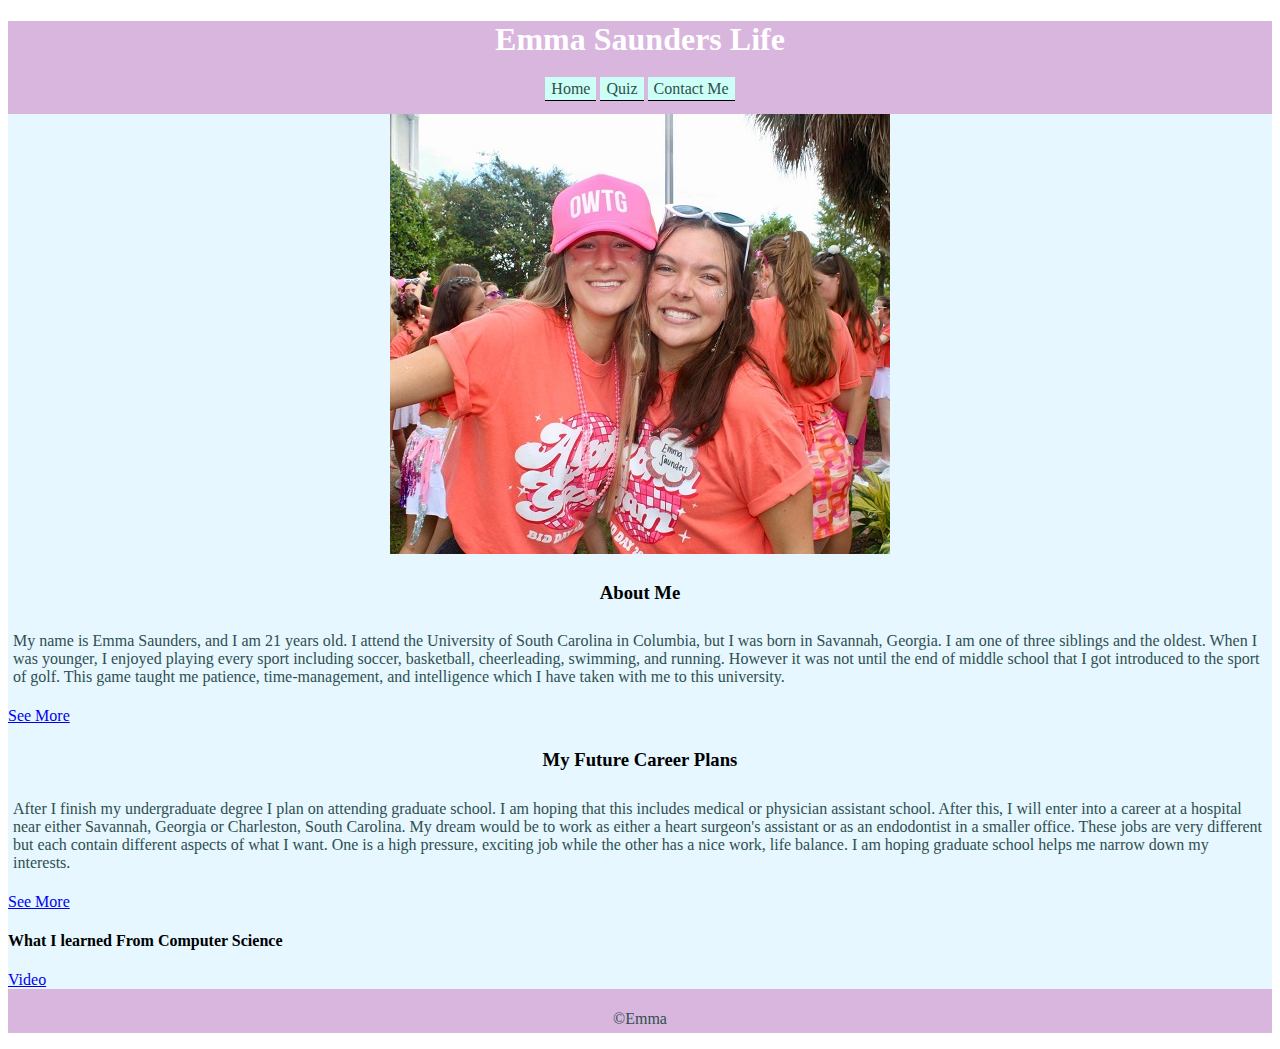
<file: index.html>
<!DOCTYPE html>
<html lang="en">
<head>
	<title>Index</title>
	<meta charset="utf-8">
	<link rel="stylesheet" href="styles.css">
	<script src="script.js"></script>
</head>
<body>
	<div class="content">
		<header>
			<h1>Emma Saunders Life</h1>
		</header>
	<nav class="main-nav">
		<ul>
			<li><a href="index.html">Home</a></li>
			<li><a href="quiz.html">Quiz</a></li>
			<li><a href="contact.html">Contact Me</a></li>
		</ul>
	</nav>
	<main>
	<main class="col-container">
		<section class="picture">
			<img data-num="1" src="images/sorority.jpg" alt="Sorority Picture" id="bigpicture" class="sororityshown">
			<img data-num="2" src="images/familyreal.jpg" alt="My family" id="family" class="hidden">
			<img data-num="3" src="images/friends.jpg" alt="Friends hugging" id="friends" class="hidden">
			<img data-num="4" src="images/rush.jpg" alt="sorority rush" id="rush" class="hidden">
		</section>
		<section class="about">
			<h3>About Me</h3>
			<p>My name is Emma Saunders, and I am 21 years old. I attend the University of South Carolina in Columbia, but I was born in Savannah, Georgia. I am one of three siblings and the oldest. When I was younger, I enjoyed playing every sport including soccer, basketball, cheerleading, swimming, and running. However it was not until the end of middle school that I got introduced to the sport of golf. This game taught me patience, time-management, and intelligence which I have taken with me to this university.</p>
			<p id="first" class="hidden">My favorite activities to do in my spare time include playing golf with my family, spending time with my friends, boating, traveling, and reading. I also love sports and watch games or matches whenever I can. One of my other favorite hobies includes listening to music. I like a large variety and always try to find a cheap, live band to see or travel to concerts. My favorite one so far has been either Whiskey Myers or Post Malone. I hope to travel and see more bands/artists in the near future.</p>
			<a onclick="showHide()" id="show-Hide" href="#">See More</a>
		</section>
		<section class="future">
			<h3>My Future Career Plans</h3>
			<p>After I finish my undergraduate degree I plan on attending graduate school. I am hoping that this includes medical or physician assistant school. After this, I will enter into a career at a hospital near either Savannah, Georgia or Charleston, South Carolina. My dream would be to work as either a heart surgeon's assistant or as an endodontist in a smaller office. These jobs are very different but each contain different aspects of what I want. One is a high pressure, exciting job while the other has a nice work, life balance. I am hoping graduate school helps me narrow down my interests.</p>
			<p id="second" class="hidden">I have always known that I wanted to work in the medical field. I have a passion for helping people, especially kids, so when I was younger I thought I wanted to go into neonatology or pediatric surgery. I have spent the last two years shadowing and interviewing people in my potential career fields and know that these jobs are more demanding than I want my life to be. Besides working, I want to have a big family and need a job that has a manageable work/life balance.</p>
			<a onclick="showHidden()" id="show-Hidden" href="#">See More</a>
			<h4>What I learned From Computer Science</h4>
				<a href=https://youtube.com/shorts/jWI8iFUXWvE?feature=share>Video</a>
		</section>
	</main>
	<footer>
		<p>&copy;Emma</p>
	</footer>
	</div>
</body>
</html>
</file>
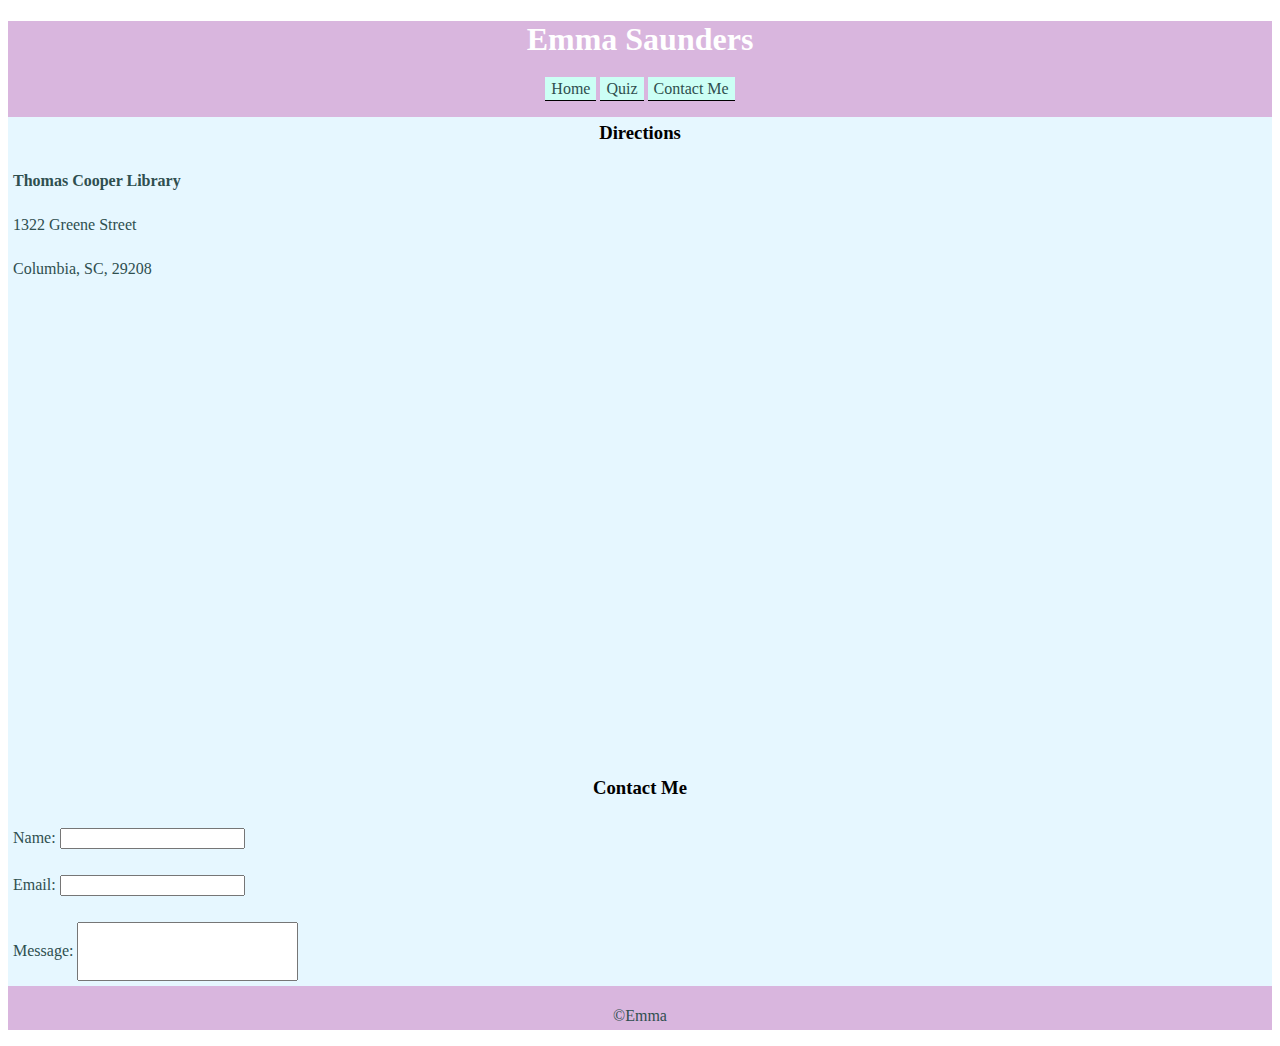
<file: contact.html>
<!DOCTYPE html>
<html lang="en">
<head>
	<title>Index</title>
	<meta charset="utf-8">
	<link rel="stylesheet" href="styles.css">
</head>
<body>
	<div class="content">
		<header>
			<h1>Emma Saunders</h1>
		</header>
	<nav class="main-nav">
		<ul>
			<li><a href="index.html">Home</a></li>
			<li><a href="quiz.html">Quiz</a></li>
			<li><a href="contact.html">Contact Me</a></li>
		</ul>
	</nav>
	<main>
	<main class="col-container">
		<section class="directions">
			<h3>Directions</h3>
			<p><strong>Thomas Cooper Library</strong></p>
			<p>1322 Greene Street</p>
			<p>Columbia, SC, 29208</p>
		</section>
		<section class="map">
			<iframe src="https://www.google.com/maps/embed?pb=!1m18!1m12!1m3!1d3307.9010265445195!2d-81.03024148478646!3d33.99507588062155!2m3!1f0!2f0!3f0!3m2!1i1024!2i768!4f13.1!3m3!1m2!1s0x88f8bad65d58445f%3A0x9a5de2859fd396bd!2sThomas%20Cooper%20Library!5e0!3m2!1sen!2sus!4v1681260817254!5m2!1sen!2sus" width="600" height="450" style="border:0;" allowfullscreen="" loading="lazy" referrerpolicy="no-referrer-when-downgrade"></iframe>
		</section>
		<section class="contact">
			<h3>Contact Me</h3>
			<p>
				<label for="name">Name:</label>
				<input id="name">
			</p>
			<p>
				<label for="email">Email:</label>
				<input id="email">
			</p>
			<p>
				<label for="message">Message:</label>
				<input id="message">
			</p>
		</section>
	</main>
	<footer>
		<p>&copy;Emma</p>
	</footer>
	</div>
</body>
</html>
</file>
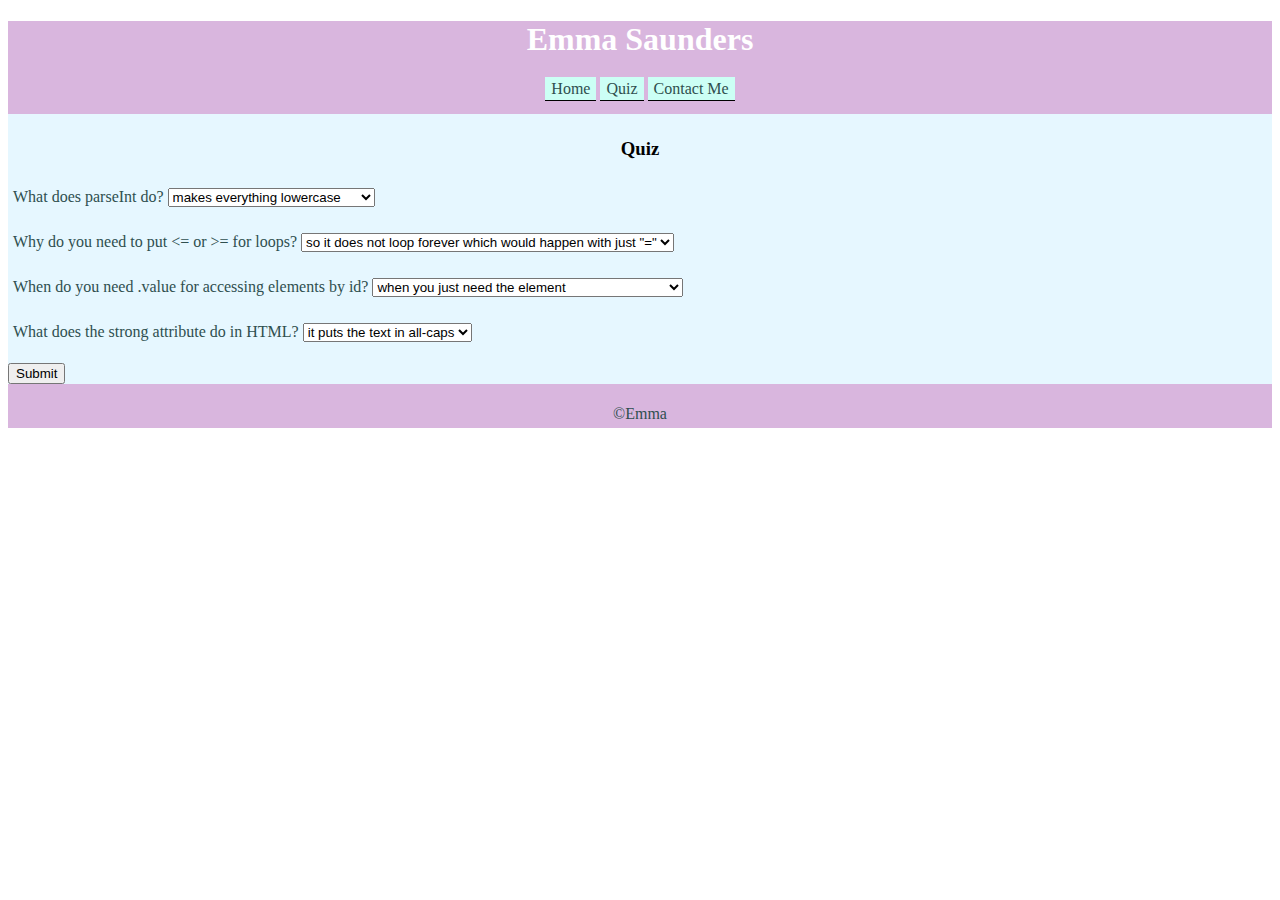
<file: quiz.html>
<!DOCTYPE html>
<html lang="en">
<head>
	<title>Index</title>
	<meta charset="utf-8">
	<link rel="stylesheet" href="styles.css">
	<script src="script.js"></script>
</head>
<body>
	<div class="content">
		<header>
			<h1>Emma Saunders</h1>
		</header>
	<nav class="main-nav">
		<ul>
			<li><a href="index.html">Home</a></li>
			<li><a href="quiz.html">Quiz</a></li>
			<li><a href="contact.html">Contact Me</a></li>
		</ul>
	</nav>
	<main>
	<main class="quizonly">
	<section class="questions">
		<h3>Quiz</h3>
		<p>
			<label for="txt-questionone">What does parseInt do?</label>
			<select id="txt-questionone">
				<option>makes everything lowercase</option>
				<option>bolds the id</option>
				<option>removes a hidden class</option>
				<option>extracts a number from a string</option>
			</select>
		</p>
		<p>
			<label for="txt-questiontwo">Why do you need to put <= or >= for loops?</label>
			<select id="txt-questiontwo">
				<option value="right">so it does not loop forever which would happen with just "="</option>
				<option>so it goes to the bottom of the page</option>
				<option>so it can be used again later in the page</option>
				<option>so that an image is inserted</option>
			</select>
		</p>
		<p>
			<label for="txt-questionthree">When do you need .value for accessing elements by id?</label>
			<select id="txt-questionthree">
				<option>when you just need the element</option>
				<option>when you are getting the text from in the text box</option>
				<option>you do not ever need it</option>
				<option>when you are making the element lowercase</option>
			</select>
		</p>
		<p>
			<label for="txt-questionfour">What does the strong attribute do in HTML?</label>
			<select id="txt-questionfour">
				<option>it puts the text in all-caps</option>
				<option>it bolds the text</option>
				<option>it puts the text in italics</option>
				<option>it puts a "!" at the end</option>
			</select>
		</p>
		<button onclick="showResults()">Submit</button>
		</section>
		<section id="result" class="hidden">
			<h3>Quiz Results</h3>
			<p id="line1"></p>
			<p id="line2"></p>
			<p id="line3"></p>
			<p id="line4"></p>
			<p id="score"></p>
		</section>
	</main>
	<footer>
		<p>&copy;Emma</p>
	</footer>
	</div>
</body>
</html>
</file>
<file: styles.css>
h1{
	color:white;
	text-align:center;
}
.content{
	background:#D9B6DE;
}
.main-nav ul{
	list-style-type:none;
	padding-left:0;
}
.main-nav li{
	display:block;
	padding:3px;
	background:#ccfff5;
	border-bottom: 1px solid black;
}
footer{
	text-align:center;
}
.main-nav a{
	background:#ccfff5;
	color:darkslategray;
	text-decoration:none;
	width:100%;
}
p{
	color:darkslategray;
	padding:5px;
}
h3{
	padding:3px;
	text-align:center;
}
.col-container{
	background:#e6f7ff;
	margin:auto;
}
.picture{
	width:80%;
	text-align:center;
	margin:auto;
}
#family{
	width:100%;
	margin:auto;
}
#message{
	padding:20px;
}
.hidden{
	display:none;
}
#result{
	flex:50;
}
.questions{
	flex:50;
}
.quizonly{
	display:flex;
	background:#e6f7ff;
	margin:auto;
}
@media(min-width:720px){
	.col-container{
		background:#e6f7ff;
	}
	h1{
		color:white;
		text-align:center;
	}
	.content{
		background:#D9B6DE;
	}
	.main-nav li{
		display:inline;
	}
	.main-nav ul{
		text-align:center;
		list-style-type:none;
	}
	footer{
		text-align:center;
	}
	.main-nav a{
		background:#ccfff5;
		color:darkslategray;
		padding:3px;
		text-decoration:none;
	}
	p{
		color:darkslategray;
		padding:5px;
	}
	h3{
		padding:5px;
		text-align:center;
	}
	.picture{
		width:80%;
		text-align:center;
}
</file>
